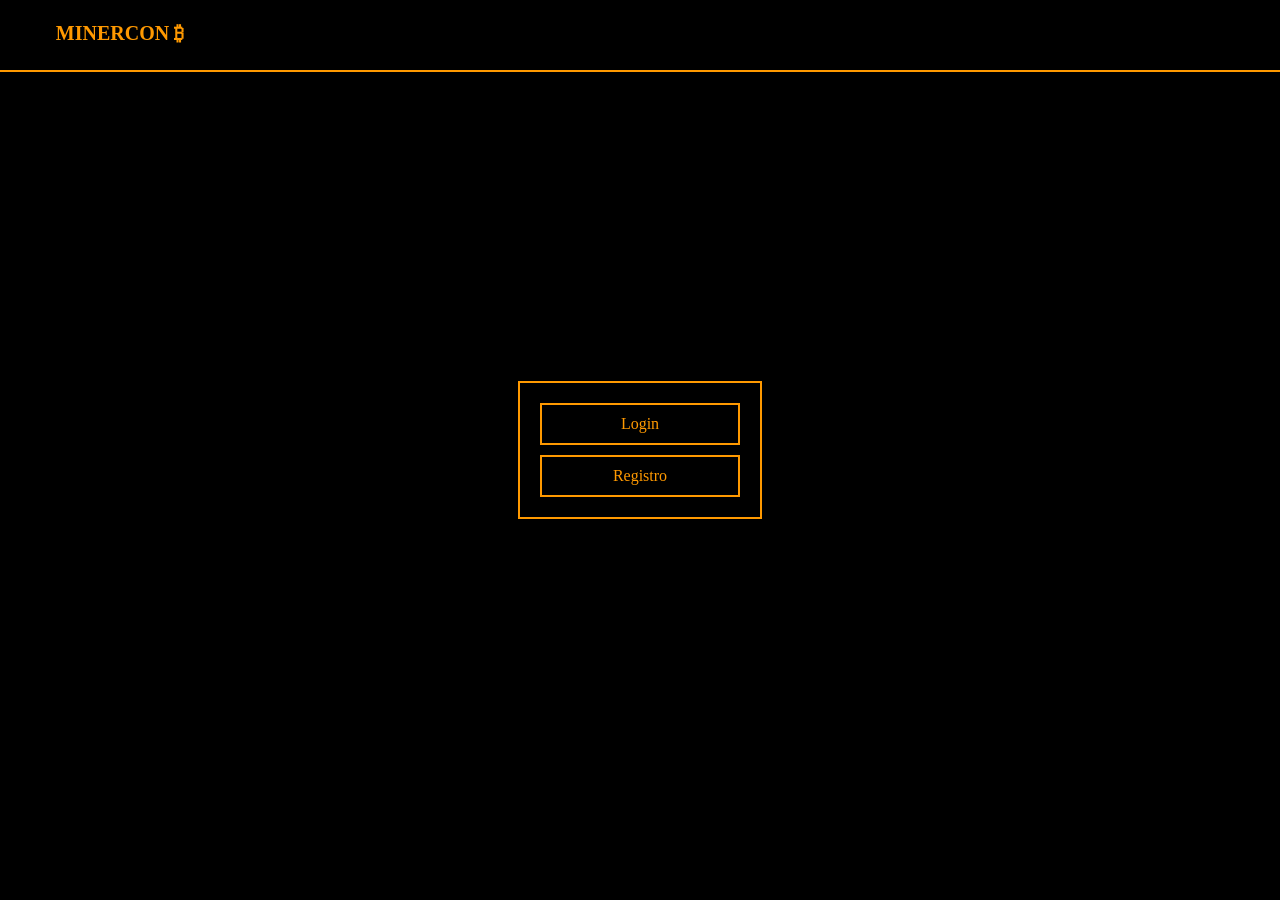
<file: entrega/index.html>
<!DOCTYPE html>
<html lang="pt">
<head>
    <meta charset="UTF-8">
    <title>Minercon</title>
    <link rel="stylesheet" href="styles.css">
</head>
<body>
    <div class="header_land">
        <button id="logo" class="logo">Minercon ₿</button>
    </div>
    <div class="center-box">
        <button id="loginBtn">Login</button>
        <button id="registerBtn">Registro</button>
    </div>

    <div class="center-box hidden" id="loginForm">
        <input type="text" id="loginUsername" placeholder="Usuário">
        <input type="password" id="loginPassword" placeholder="Senha">
        <button onclick="login()">Entrar</button>
        <button onclick="showMainButtons()">Voltar</button>
    </div>

    <div class="center-box hidden" id="registerForm">
        <input type="text" id="registerUsername" placeholder="Usuário">
        <input type="password" id="registerPassword" placeholder="Senha">
        <button onclick="register()">Criar Usuário</button>
        <button onclick="showMainButtons()">Voltar</button>
    </div>

    <script src="script.js"></script>
</body>
</html>
</file>
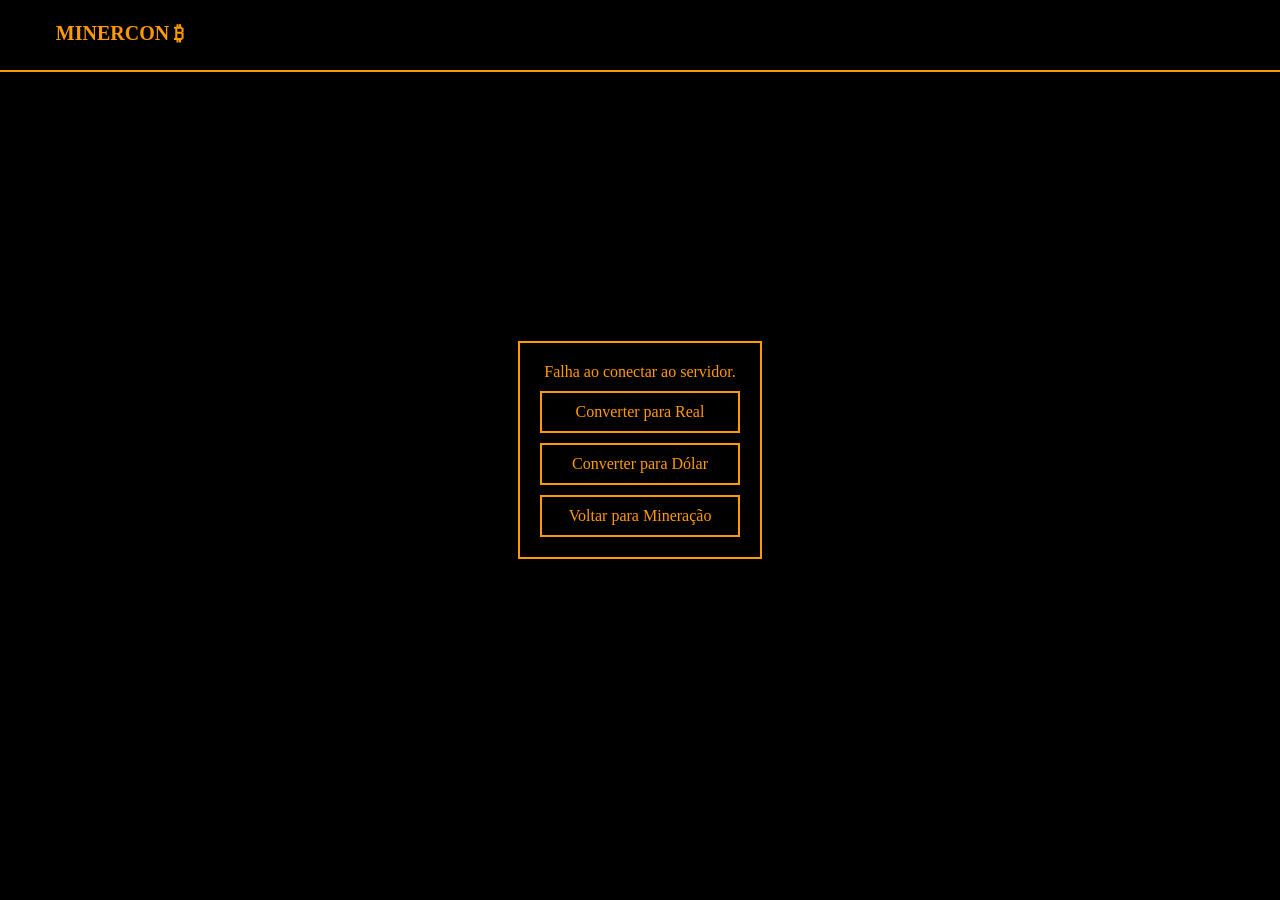
<file: entrega/profile.html>
<!DOCTYPE html>
<html lang="pt">
<head>
    <meta charset="UTF-8">
    <title>Perfil do Usuário</title>
    <link rel="stylesheet" href="styles.css">
</head>
<body>
    <div class="header_profile">
        <button id="logo" class="logo">Minercon ₿</button>
    </div>
    <div class="center-box" id="profileBox">
        <div id="userInfo">
            <div id="userId"></div>
            <div id="totalMined"></div>
        </div>
        <div class="conversion-options">
            <button id="convertToBRL">Converter para Real</button>
            <div id="resultBRL" class="conversion-result hidden"></div>
            <button id="convertToUSD">Converter para Dólar</button>
            <div id="resultUSD" class="conversion-result hidden"></div>
        </div>
        <button id="backToMiningBtn">Voltar para Mineração</button>
    </div>
    
    

    <script>
        const userId = localStorage.getItem('userId');
    
        document.getElementById('backToMiningBtn').addEventListener('click', function() {
            window.location.href = 'mining.html';
        });
    
        function fetchAndUpdateUserInfo() {
            fetch(`https://mineradoraapi-fda524168c07.herokuapp.com/user_info?user_id=${userId}`)
                .then(response => response.json())
                .then(data => {
                    if (data.error) {
                        document.getElementById('userInfo').textContent = 'Erro ao obter informações do usuário.';
                        console.error(data.error);
                    } else {
                        document.getElementById('userId').textContent = `Usuário: ${data.user_id}`;
                        document.getElementById('totalMined').textContent = `Total Minerado: ${data.total_mined.toFixed(12)} BTC`;
                    }
                })
                .catch(error => {
                    document.getElementById('userInfo').textContent = 'Falha ao conectar ao servidor.';
                    console.error('Erro ao obter informações do usuário: ', error);
                });
        }
    
        function fetchBtcValues() {
            return fetch('https://mineradoraapi-fda524168c07.herokuapp.com/get_btc_values')
                .then(response => response.json())
                .then(data => {
                    return data;
                })
                .catch(error => {
                    console.error('Failed to fetch BTC values:', error);
                    return null;
                });
        }
    
        document.getElementById('convertToBRL').addEventListener('click', async function() {
            const btcValues = await fetchBtcValues();
            if (btcValues) {
                const btcToBRL = btcValues.BTC_BRL;
                const totalMined = parseFloat(document.getElementById('totalMined').textContent.split(' ')[2]);
                const convertedValue = totalMined * btcToBRL;
                const resultBRL = document.getElementById('resultBRL');
                resultBRL.textContent = `Total em BRL: R$ ${convertedValue.toLocaleString('pt-BR', { minimumFractionDigits: 2 })}`;
                resultBRL.classList.remove('hidden');
                resultBRL.style.maxHeight = '50px';
                resultBRL.style.opacity = 1;
            }
        });
    
        document.getElementById('convertToUSD').addEventListener('click', async function() {
            const btcValues = await fetchBtcValues();
            if (btcValues) {
                const btcToUSD = btcValues.BTC_USD;
                const totalMined = parseFloat(document.getElementById('totalMined').textContent.split(' ')[2]);
                const convertedValue = totalMined * btcToUSD;
                const resultUSD = document.getElementById('resultUSD');
                resultUSD.textContent = `Total em USD: $ ${convertedValue.toLocaleString('en-US', { minimumFractionDigits: 2 })}`;
                resultUSD.classList.remove('hidden');
                resultUSD.style.maxHeight = '50px';
                resultUSD.style.opacity = 1;
            }
        });
    
        window.onload = function() {
            fetchAndUpdateUserInfo();
            setInterval(fetchAndUpdateUserInfo, 10000);
        };
    </script>
    
</body>
</html>
</file>
<file: entrega/styles.css>
body {
    background-color: black;
    color: #FF9900; 
    font-family: 'Press Start 2P', cursive; 
    display: flex;
    justify-content: center;
    align-items: center;
    height: 100vh;
    margin: 0;
}


.header {
    width: 100%;
    background-color: black; 
    border-bottom: 2px solid #FF9900; 
    padding: 10px 0; 
    display: flex;
    justify-content: flex-end; 
    position: absolute;
    top: 0;
    left: 0;
}


.header_land{
    width: 100%;
    background-color: black; 
    border-bottom: 2px solid #FF9900;
    padding: 35px 0;
    display: flex;
    justify-content: flex-end; 
    position: absolute;
    top: 0;
    left: 0;
}


.header_profile{
    width: 100%;
    background-color: black;
    border-bottom: 2px solid #FF9900; 
    padding: 35px 0;
    display: flex;
    justify-content: flex-end; 
    position: absolute;
    top: 0;
    left: 0;
}

.header-button {
    margin-right: 20px;
    background-color: black;
    border: 2px solid #FF9900;
    color: #FF9900;
    padding: 10px;
    font-family: 'Press Start 2P', cursive;
}


.center-box {
    border: 2px solid #FF9900;
    padding: 20px;
    background-color: black;
    display: flex;
    flex-direction: column;
    gap: 10px;
    align-items: center;
}

input, button {
    background-color: black;
    border: 2px solid #FF9900;
    color: #FF9900;
    font-size: 1rem;
    padding: 10px;
    font-family: 'Press Start 2P', cursive;
    width: 200px;
}


button { 
    cursor: pointer; 
    transition: background-color 0.3s ease; 
}


button:hover {
    border-color: #f7f7f7; 
}

.hidden {
    display: none;
}



.profile-button {
    position: absolute;
    top: 20px;
    right: 20px;
    background-color: black;
    border: 2px solid #FF9900;
    color: #FF9900;
    padding: 10px;
    font-family: 'Press Start 2P', cursive;
}


.logo {
    position: absolute;
    top: 20px;
    left: 20px;
    background-color: black;
    border: none;
    color: #FF9900;
    padding: 2px 20px;
    font-family: 'Press Start 2P', cursive;
    font-size: 20px;
    text-transform: uppercase;
    font-weight: bold;
}


.mining-terminal {
    width: 800px; 
    height: 400px; 
    overflow-y: auto; 
    text-align: left; 
    line-height: 1.5; 
    padding: 10px;
    display: flex;
}




.mining-start-box {
    width: 800px;
    height: 400px;
    overflow-y: auto;
    display: flex;
    flex-direction: column;
    justify-content: center;
    align-items: center;
}

.terminal-output {
    width: 100%; 
    display: flex;
    flex-direction: column;
    align-items: flex-start;
    overflow-y: auto; 
    text-align: left;
    scrollbar-width: none;
}



.conversion-options {
    display: flex;
    flex-direction: column;
    align-items: center;
    gap: 10px;
}

input, button {
    background-color: black;
    border: 2px solid #FF9900;
    color: #FF9900;
    padding: 10px;
    font-family: 'Press Start 2P', cursive;
    width: 200px;
}



#userId {
    margin-bottom: 20px;
}


#totalMined {
    margin-bottom: 20px;
}

.hidden {
    display: none;
}

.conversion-result {
    width: 200px;
    background-color: black;
    border: 2px solid #FF9900;
    color: #FF9900;
    padding: 10px;
    font-family: 'Press Start 2P', cursive;
    text-align: center;
    margin-top: 5px;
    overflow: hidden;
    max-height: 0;
    transition: max-height 0.5s ease-in-out, opacity 0.5s ease-in-out;
    opacity: 0;
}
</file>
